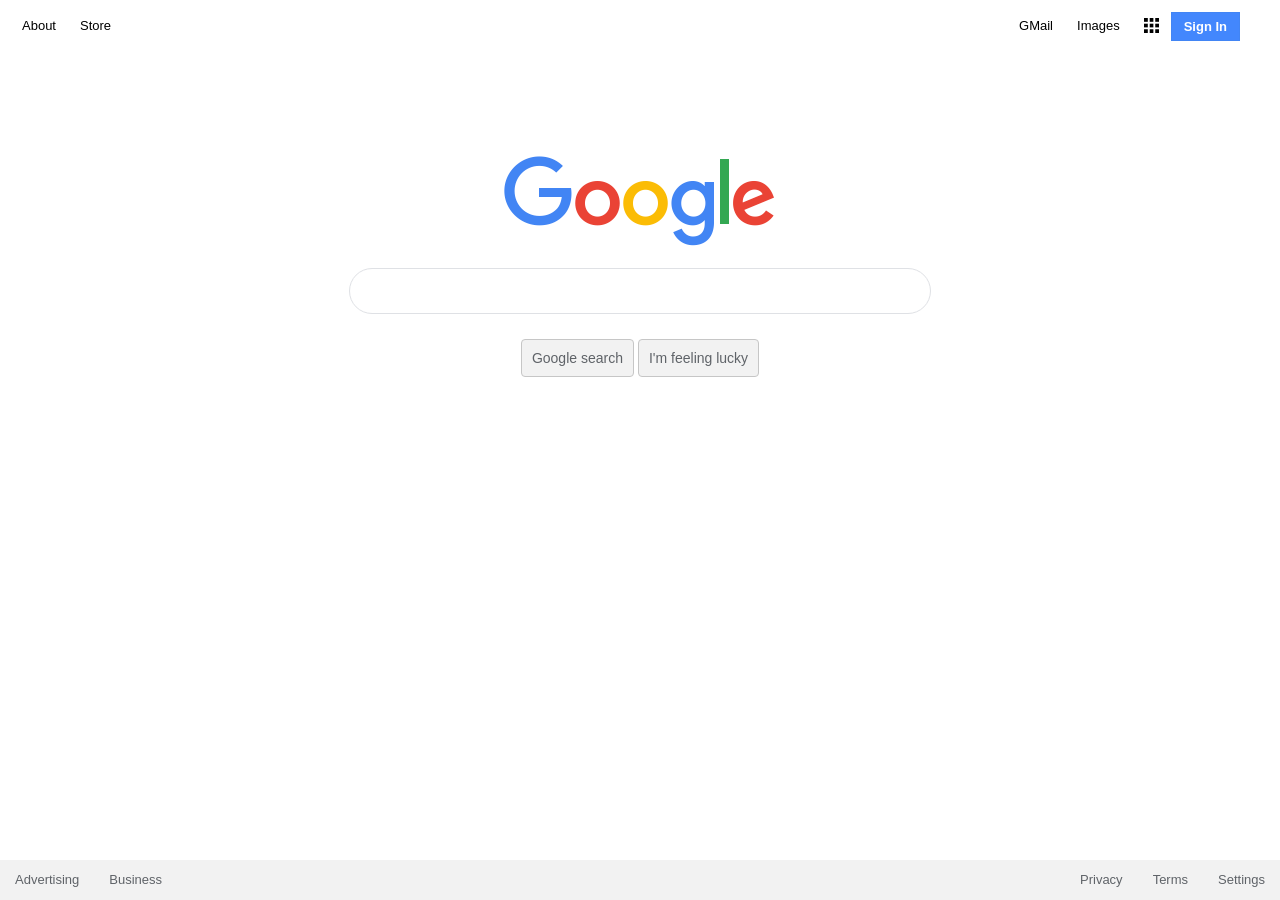
<file: index.html>
<!DOCTYPE html>
<html>
    <head>
        <title>Google</title>
        <link rel="stylesheet" href="CSS/main.css">
    </head>
    <body>
        <div class="header">
            <a href="https://about.google/intl/en/">About</a>
            <a href="https://store.google.com/">Store</a>
            <div class="header-right">
                <a href="https://mail.google.com/mail/">GMail</a>
                <a href="https://www.google.com/imghp">Images</a>
                <a href="https://www.google.com/intl/en/about/products"><img class="app-icon" src="images/google-app-icon.png"></a>
                <a class="signin" href="https://accounts.google.com/ServiceLogin">Sign In</a>
            </div>
        </div>
        <div class="search-container">
            <div class="logo center">
                <img class="logo" src="images/google-logo.png">
            </div>
            <div class="form center">
                <form action="" method="GET">
                    <input class="searchbox" type="text">
                    <br>
                    <div class="buttons">
                        <input class="submit" type="submit" value="Google search">
                        <input class="submit" type="submit" value="I'm feeling lucky">
                    </div>
                </form>
            </div>
        </div>
        <div class="footer">
            <a href="https://www.google.com/intl/en_us/ads/">Advertising</a>
            <a href="https://www.google.com/services/">Business</a>
            <div class="footer-right">
                <a href="https://www.google.com/intl/en_us/policies/privacy/">Privacy</a>
                <a href="https://www.google.com/intl/en_us/policies/terms/">Terms</a>
                <a href="https://www.google.com/preferences">Settings</a>
            </div>
        </div>
    </body>
</html>
</file>
<file: CSS/main.css>
.search-container {
    display: grid;
    grid-template-rows: 1fr 1fr;
    grid-template-columns: 1fr 1fr;
    row-gap: 20px;
    width: 100%;
    height: 500px;
    align-content: center;
}

.logo {
    align-items: flex-end;
    display: flex;
    grid-column: 1 / span 2;
    margin: 0 auto;   
}

.form {
    grid-column: 1 / span 2;
}

.center{
    margin: 0 auto;    
}

.searchbox {
    width: 550px;
    height: 44px;
    border-radius: 32px;
    font-size: 16px;
    padding: 0px 15px;
    border: 1px solid #DFE1E5;
}

.submit {
    font-family: Arial, sans-serif;
    font-size: 14px;
    text-align: center;
    padding: 10px;
    background-color: #F2F2F2;
    color: #5F6368;
    border-radius: 4px;
    border: 1px solid #C6C6C6;
    margin: 25px auto;
}

.buttons {
    text-align: center;
}

a {
    font-family: "Arial", "sans-serif";
    text-decoration: none;
    font-size: 13px;
    color: #000000;
}

a:hover {
    text-decoration: underline;
}

.header {
    width: 1230px;
    position: absolute;
    left: 10px;
    top: 12px;
}

.header a {
    float:left;
    text-align: center;
    padding: 6px 12px;
}

.header-right {
    float: right;
}

.app-icon {
    height: 15px;
}

.signin:hover {
    text-decoration: none;
}

.signin {
    background-color: #4387FD;
    color: white;
    border: 1px solid #4285F4;
    font-weight: bold;
}

.footer {
    background-color: #F2F2F2;
    width: 100%;
    height: 40px;
    position: absolute;
    bottom: 0;
    left: 0;
}

.footer a {
    float:left;
    color: #5F6368;
    text-align: center;
    padding: 12px 15px;
}

.footer-right {
    float: right;
}

body {
    min-height: 582px;
    min-width: 500px;
}
</file>
